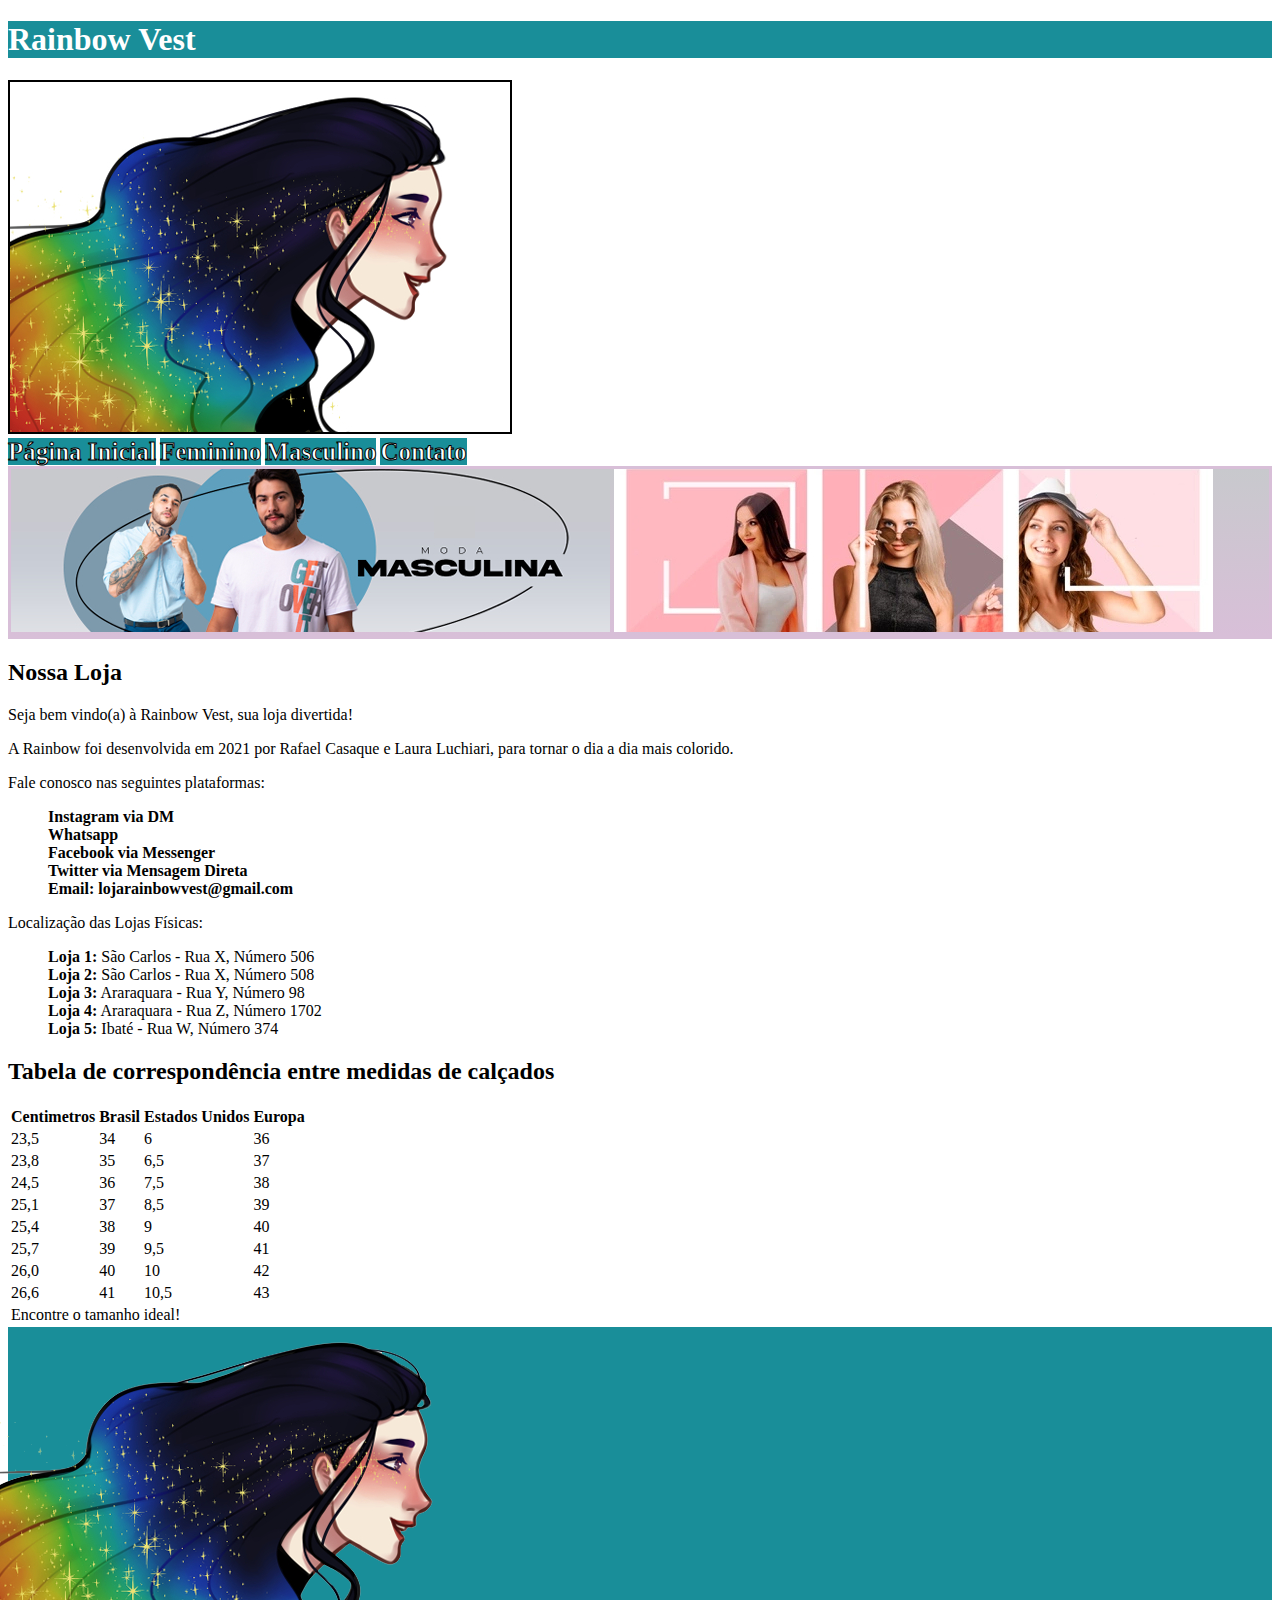
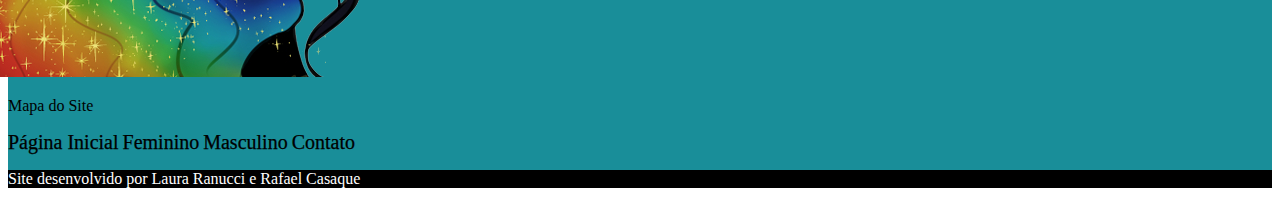
<file: rainbow vest/index.html>
<!DOCTYPE html>
<html lang="pt-br">

<head>
    <meta charset="UTF-8">
    <meta http-equiv="X-UA-Compatible" content="IE=edge">
    <meta name="viewport" content="width=device-width, initial-scale=1.0">
    <title>Rainbow Vest - Página Inicial</title>
    <link href="css/style.css" rel="stylesheet">
    <link rel="shortcut icon" href="images/shortcut.png">
    <!-- CSS Only -->
    <link href="https://cdn.jsdelivr.net/npm/bootstrap@5.1.3/dist/css/bootstrap.min.css" rel="stylesheet"
        integrity="sha384-1BmE4kWBq78iYhFldvKuhfTAU6auU8tT94WrHftjDbrCEXSU1oBoqyl2QvZ6jIW3" crossorigin="anonymous">
</head>

<body class="container-fluid">
    <header class="row mb-2">
        <h1 class="text-center align-text-top p-2">Rainbow Vest</h1>
        <div class="text-center">
            <img src="images/photo2.jpg" class="col-3 header-logo" alt="logo do site">
        </div>
    </header>

    <nav class="row text-center mb-5">
        <a href="index.html" class="col-3">Página Inicial</a>
        <a href="feminino.html" class="col-3">Feminino</a>
        <a href="masculino.html" class="col-3">Masculino</a>
        <a href="contato.html" class="col-3">Contato</a>
    </nav>
    <aside class="row mb-5 aside-main">
        <img alt="banner masculino" src="images/banner2.jpg" class="col-6">
        <img alt="banner feminino" src="images/banner.jpg" class="col-6">
        
    </aside>
    <main>
        <div class="row">
            <div class="text-center">
                
                    <h2><b>Nossa Loja</b></h2>
                    <p>Seja bem vindo(a) à Rainbow Vest, sua loja divertida!</p>
                    <p>A Rainbow foi desenvolvida em 2021 por Rafael Casaque e Laura Luchiari, para tornar o dia a dia
                        mais colorido.</p>
                
            </div>

            <div class="text-center">
                <p>Fale conosco nas seguintes plataformas:</p>
                <ol class="plataformas">                    
                    <li><b>Instagram via DM</b></li>
                    <li><b>Whatsapp</b></li>
                    <li><b>Facebook via Messenger</b></li>
                    <li><b>Twitter via Mensagem Direta</b></li>
                    <li><b>Email: lojarainbowvest@gmail.com</b></li>
                </ol>
            </div>
            <div class="text-center">
                <p>Localização das Lojas Físicas:</p>
                <ul class="lojas">
                    <li><b>Loja 1:</b> São Carlos - Rua X, Número 506</li>
                    <li><b>Loja 2:</b> São Carlos - Rua X, Número 508</li>
                    <li><b>Loja 3:</b> Araraquara - Rua Y, Número 98</li>
                    <li><b>Loja 4:</b> Araraquara - Rua Z, Número 1702</li>
                    <li><b>Loja 5:</b> Ibaté - Rua W, Número 374</li>
                </ul>
            </div>

            <div class="mb-3 text-center container-fluid row">
                <h2>Tabela de correspondência entre medidas de calçados</h2>                    
                <div class="col-3"></div>
                <table class="col-6 text-center">                        
                    <thead class="text-center">
                        <tr>
                            <th class="destaque">Centimetros</th>
                            <th>Brasil</th>
                            <th class="destaque">Estados Unidos</th>
                            <th>Europa</th>
                        </tr>
                    </thead>
                    <tbody>
                        <tr>
                            <td class="destaque">23,5</td>
                            <td>34</td>
                            <td class="destaque">6</td>
                            <td>36</td>
                        </tr>
                        <tr>
                            <td class="destaque">23,8</td>
                            <td>35</td>
                            <td class="destaque">6,5</td>
                            <td>37</td>
                        </tr>
                        <tr>
                            <td class="destaque">24,5</td>
                            <td>36</td>
                            <td class="destaque">7,5</td>
                            <td>38</td>
                        </tr>
                        <tr>
                            <td class="destaque">25,1</td>
                            <td>37</td>
                            <td class="destaque">8,5</td>
                            <td>39</td>
                        </tr>
                        <tr>
                            <td class="destaque">25,4</td>
                            <td>38</td>
                            <td class="destaque">9</td>
                            <td>40</td>
                        </tr>
                        <tr>
                            <td class="destaque">25,7</td>
                            <td>39</td>
                            <td class="destaque">9,5</td>
                            <td>41</td>
                        </tr>
                        <tr>
                            <td class="destaque">26,0</td>
                            <td>40</td>
                            <td class="destaque">10</td>
                            <td>42</td>
                        </tr>
                        <tr>
                            <td class="destaque">26,6</td>
                            <td>41</td>
                            <td class="destaque">10,5</td>
                            <td>43</td>
                        </tr>
                    </tbody>
                    <tfoot>
                        <tr>
                            <td colspan="4">Encontre o tamanho ideal!</td>
                        </tr>
                    </tfoot>
                </table>
            </div>
        </div>
    </main>
    <footer class="row">
        <img src="images/photo2.png" class="col-2" alt="logo do site">
        <div class="col-8"></div>
        <nav class="nav-footer col-2">
            <p class="row">Mapa do Site</p>
            <a href="index.html" class="row text-center">Página Inicial</a>
            <a href="feminino.html" class="row">Feminino</a>
            <a href="masculino.html" class="row">Masculino</a>
            <a href="contato.html" class="row">Contato</a>
        </nav>
        <p class="text-center">Site desenvolvido por Laura Ranucci e Rafael Casaque</p>
    </footer>
</body>

</html>
</file>
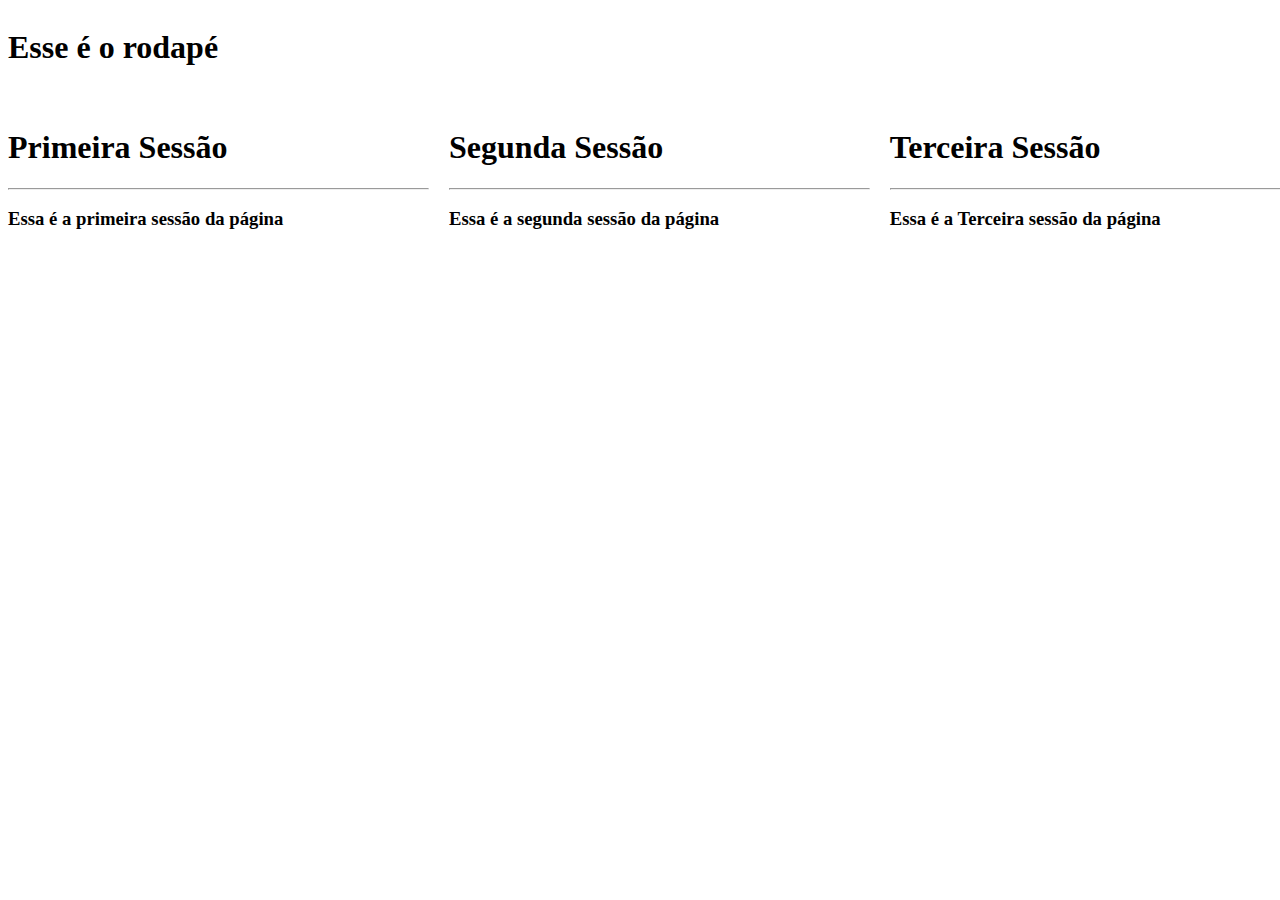
<file: Css_Grid_Layout.html>
<!DOCTYPE html>
<html lang="en">
<head>
    <meta charset="UTF-8">
    <meta http-equiv="X-UA-Compatible" content="IE=edge">
    <meta name="viewport" content="width=device-width, initial-scale=1.0">
    <title>Css - Grid Layout</title>

    <style>

        /*https://css-tricks.com/snippets/css/complete-guide-grid/*/

        body{
            display: grid;
            grid-template-rows: auto;   /*linhas do template são automáticas*/
            /*formas de se dividir as colunas*/
            grid-template-columns: 20% 60% 20%;
            grid-template-columns: 500px 300px 400px;
            grid-template-columns: 3fr 5fr 4fr; /*divisão fracionária (o padrão é sempre 12 no denominador*/
            grid-template-columns: 33.3% 33.3% 33.3%;            
            grid-template-areas: "sessão1 sessão1 sessão1" "esq centro dir" "rodapé rodapé rodapé"; /*define o nome das linhas*/            
            row-gap: 20px;  /*Coloca espaçamento entre as linhas*/
            column-gap: 20px;   /*Coloca espaçamento entre as colunas*/
            

        }
        body>footer{
            grid-area: sessão1;

            /*Forma alternativa de posicionamento

            grid-row: 1;
            grid-column:2;
            grid-column:2 / span 3; ocupa da coluna 2 até a 3
            */
        }
    </style>
</head>
<body>    
        <section>
            <h1>Primeira Sessão</h1>
            <hr>
            <h3>Essa é a primeira sessão da página</h3>
        </section>
        <section>
            <h1>Segunda Sessão</h1>
            <hr>
            <h3>Essa é a segunda sessão da página</h3>
        </section>
        <section>
            <h1>Terceira Sessão</h1>
            <hr>
            <h3>Essa é a Terceira sessão da página</h3>
        </section>   
        <footer>
            <h1>Esse é o rodapé</h1>
        </footer> 
</body>
</html>
</file>
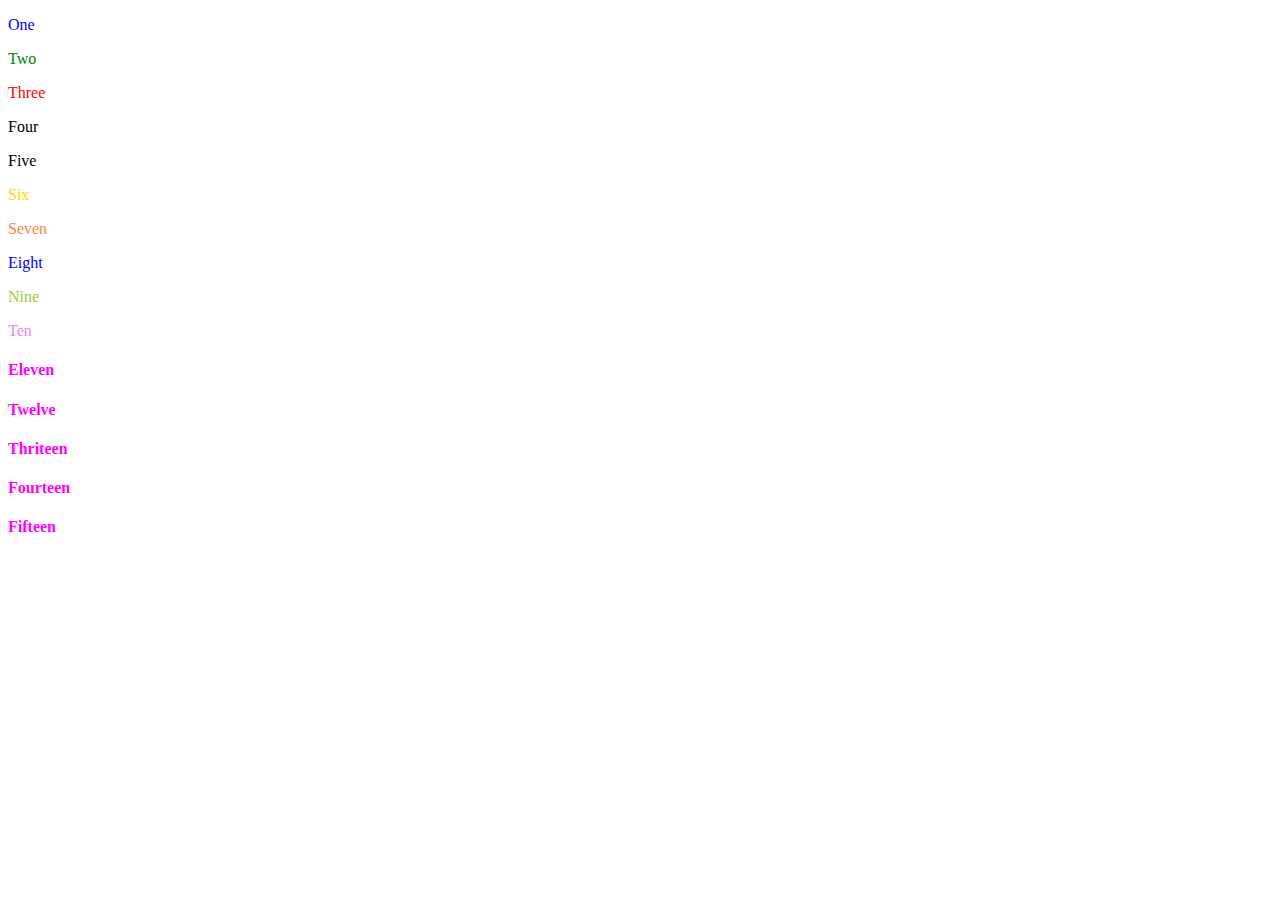
<file: Css_Selectors.html>
<!DOCTYPE html>
<html lang="en">
<head>
    <meta charset="UTF-8">
    <meta http-equiv="X-UA-Compatible" content="IE=edge">
    <meta name="viewport" content="width=device-width, initial-scale=1.0">
    <title>Css Selectors</title>
    <style>
        p{
            color:blue;
        }
        .p2{
            color:green;
        }
        #p3{
            color:red;
        }
        
        /*combinadores*/

        .p4, .p5{   /*Seleciona ambas as classes*/
            color: black;
        }
        div p{      /*Seleciona os elementos p que são descendentes de div*/
            color:gold;
        }
        div>p{      /*Seleciona os elementos p que são filhos direto de div*/
            color: coral;
        }
        .p6+p{      /*Seleciona o elemento p que são irmãos imediatos de .p6*/
            color: yellowgreen;
        }
        .p7~p{      /*Seleciona todos os elementos p que vem depois de .p7*/
            color: violet;
        }

        /*Seletores por atributos (muito utilizado em forms)*/
        
        [atributo]{     /*Seleciona todos os elemtnos com "atributo" como atributo*/
            color: cyan;
        }
        [atributo="verde azul vermelho"]{   /*Seleciona todos os elemtnos com que tem "verde azul vermelho" como atributo*/
            color: rgb(136, 255, 0);
        }
        [atributo^="verde"]{    /*Seleciona todos os elemtnos que tem "verde" como começo do atributo*/
            color: red;
        }
        [atributo~="verde"]{    /*Seleciona todos os elemtnos que tem a palavra "verde" como atributo*/
            color: gray;
        }
        [atributo~="azul"]{     /*Seleciona todos os elemtnos que tem a palavra "azul" como atributo*/
            color: red;
        }
        [atributo^="v"]{        /*Seleciona todos os elemtnos que tenham "v" no começo do atributo*/
            color: rgb(0, 162, 255);
        }
        [atributo$="lho"]{      /*Seleciona todos os elemtnos que tenham "v" no término do atributo*/
            color: red;
        }
        [atributo*="az"]{       /*Seleciona todos os elemtnos que tenham "az" presente no atributo*/
            color: rgb(255, 0, 255);
        }

        /*Pseudo Seletores*/
        /*Selecionam os elementos com base em seu estado*/

        /*Por exemplo, o comando hover*/

        p:hover{    /*Seleciona os elementos quando o mouse é passado em cima*/
            color: black;
        }        
        p*{
            color: aquamarine;
        }

    </style>

</head>
<body>
    <p>One</p>
    <p class="p2">Two</p>
    <p id="p3">Three</p>
    <p class="p4">Four</p>
    <p class="p5">Five</p>
    <div>
        <section>
            <p>Six</p>
        </section>
    </div>
    <div>
        <p>Seven</p>
    </div>
    <p class="p6">Eight</p>
    <p class="p7">Nine</p>    
    <p>Ten</p>
    <h4 atributo="verde azul vermelho">Eleven</h4>
    <h4 atributo="verde azul vermelho">Twelve</h4>
    <h4 atributo="verde azul vermelho">Thriteen</h4>
    <h4 atributo="verde azul vermelho">Fourteen</h4>
    <h4 atributo="verde azul vermelho">Fifteen</h4>
</body>
</html>
</file>
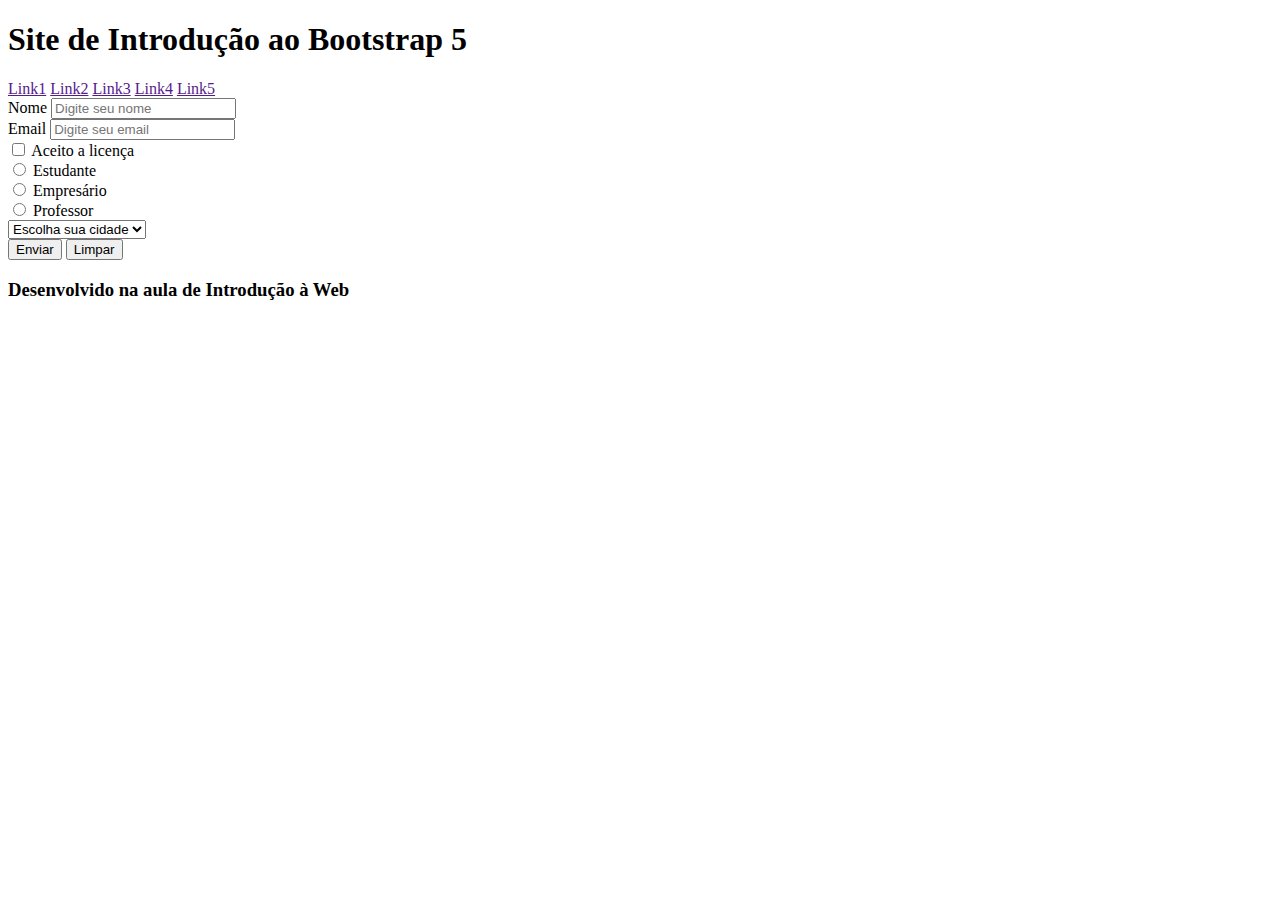
<file: introdução ao Bootstrap.html>
<!DOCTYPE html>
<html lang="pt-br">
<head>
    <meta charset="UTF-8">
    <meta http-equiv="X-UA-Compatible" content="IE=edge">
    <meta name="viewport" content="width=device-width, initial-scale=1.0">
    <title>Introdução ao Bootstrap</title>
    <!-- CSS Only -->
    <link href="https://cdn.jsdelivr.net/npm/bootstrap@5.1.3/dist/css/bootstrap.min.css" rel="stylesheet" integrity="sha384-1BmE4kWBq78iYhFldvKuhfTAU6auU8tT94WrHftjDbrCEXSU1oBoqyl2QvZ6jIW3" crossorigin="anonymous">
</head>
<body>
    <div class="container-fluid"> <!--Elemento container que ocupa 100% da tela-->
        <div class="row"> <!--Cria uma linha no sistema grid-->
            <div class="col text-center">
                <h1>Site de Introdução ao Bootstrap 5</h1> 
            </div>
        </div>
        
        <div class="row"> 
            <div class="col-2">
                <nav class="flex-column">
                    <a class="nav-link active" href="">Link1</a>
                    <a class="nav-link" href="">Link2</a>
                    <a class="nav-link" href="">Link3</a>
                    <a class="nav-link" href="">Link4</a>
                    <a class="nav-link" href="">Link5</a>
                </nav>
            </div>
            <div class="col-8">
                <form>
                    <div class="mb-3">
                        <label for="nome" class="form-label">Nome</label>
                        <input type="text" id="nome" name="nome" class="form-control" placeholder="Digite seu nome">                        
                    </div>
                    <div class="mb-3">
                        <label for="email" class="form-label">Email</label>
                        <input type="email" id="email" name="email" class="form-control" placeholder="Digite seu email">                    
                    </div>
                    <div class="mb-3 form-check">
                        <input type="checkbox" id="aceito" name="licenca" value="1" class="form-check-input">
                        <label for="aceito" class="form-check-label">Aceito a licença</label>
                    </div>
                    <div class="form-check">
                        <input type="radio" id="r1" name="profissao" value="1" class="form-check-input">
                        <label for="r1" class="form-check-label">Estudante</label>
                    </div>
                    <div class="form-check">
                        <input type="radio" id="r2" name="profissao" value="2" class="form-check-input">
                        <label for="r1" class="form-check-label">Empresário</label>                        
                    </div>
                    <div class="mb-3 form-check">
                        <input type="radio" id="r3" name="profissao" value="3" class="form-check-input">
                        <label for="r1" class="form-check-label">Professor</label>
                    </div>                                                            

                    <select name="cidade" class="form-select mb-3">
                        <option>Escolha sua cidade</option>
                        <option value="1">São Carlos</option>
                        <option value="1">São Paulo</option>
                        <option value="1">Piracicab</option>
                        <option value="1">Campinas</option>
                    </select>
                    <div class="text-center">
                        <button type="submit" class="btn btn-primary">Enviar</button>
                        <button type="reset" class="btn btn-danger">Limpar</button>
                    </div>
                </form>
            </div>
            <div class="col-2"></div>
        </div>
        
        <div class="row"> 
            <div class="col text-center">
                <h3>Desenvolvido na aula de Introdução à Web</h3>
            </div>
        </div>
    </div>   


    <!-- JavaScript Bundle with Popper -->
    <script src="https://cdn.jsdelivr.net/npm/bootstrap@5.1.3/dist/js/bootstrap.bundle.min.js" integrity="sha384-ka7Sk0Gln4gmtz2MlQnikT1wXgYsOg+OMhuP+IlRH9sENBO0LRn5q+8nbTov4+1p" crossorigin="anonymous"></script>
</body>
</html>
</file>
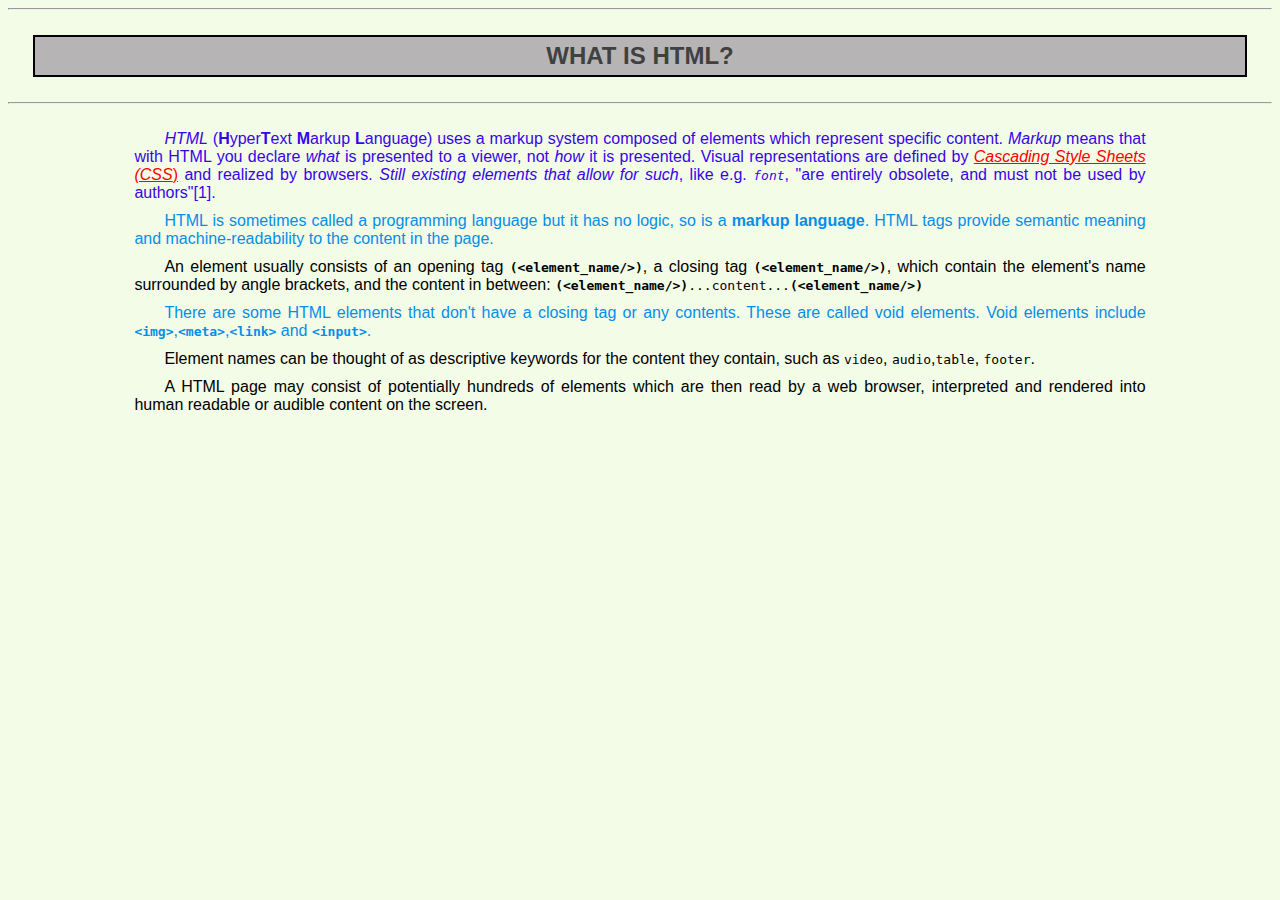
<file: What is HTML.html>
<!--ATENTION-->
<!--this page is hosted at https://what-is-html.web.app/-->

<!DOCTYPE html>
<html lang="en">

<head>
    <meta charset="UTF-8">
    <meta http-equiv="X-UA-Compatible" content="IE=edge">
    <meta name="viewport" content="width=device-width, initial-scale=1.0">
    <title>What is HTML?</title>
    <meta name="description" content="HTML uses a markup system composed of elements which represent specific content ">
    <!-- Essa Tag é usada como descrição no browser previamente exibida na busca-->

    <style>
        p {
            text-indent: 30px;
            margin: 0% 10% 0% 10%;
            text-align: justify;
            margin-bottom: 10px;
        }

        h2 {
            text-align: center;
            text-transform: uppercase;
            background-color: rgb(182, 180, 180);
            color: rgb(65, 64, 64);
            margin: 25px 25px 25px 25px;
            /*top,right,bottom,left*/
            padding: 5px 5px 5px 5px;
            /*top,right,bottom,left*/
            border: solid 2px black;
            /*border-style,border-width-border-color*/
        }

        body {
            background-color: rgb(243, 252, 231);
            font-family: sans-serif;
        }

        #emphasis {
            color: rgb(55, 5, 233)
        }

        .emphasis {
            color: rgb(5, 142, 233)
        }

        a:visited {
            /*Quando o usuário já visitou o link*/
            color: rgb(255, 0, 0);
        }

        a:hover {
            /*Quando o mouse é passado sobre o link*/
            color: rgb(0, 0, 255);
        }

        a:active {
            /*Quando o mouse é clicado sobre o link*/
            color: rgb(0, 255, 0);
        }

    </style>


</head>

<body>
    <hr>
    <h2><b>What is HTML?</b></h2>    
    <hr>
    <br>
    <p id="emphasis"><i>HTML</i> (<b>H</b>yper<b>T</b>ext <b>M</b>arkup <b>L</b>anguage) uses a markup system composed
        of elements
        which represent specific content. <i>Markup</i> means that with HTML you declare <i>what</i> is presented to a
        viewer, not <i>how</i>
        it is presented. Visual
        representations are defined by <a href=""><i>Cascading Style Sheets (CSS</i>)</a> and realized by browsers.
        <i>Still existing
            elements that allow for such</i>, like e.g. <code><i>font</i></code>, "are entirely obsolete, and must not
        be used by
        authors"[1].
    </p>

    <p class="emphasis">HTML is sometimes called a programming language but it has no logic, so is a <b>markup
            language</b>. HTML tags
        provide semantic meaning and machine-readability to the content in the page.</p>

    <p>An element usually consists of an opening tag <code><b>(&lt;element_name/&gt;)</b></code>, a closing tag
        <code><b>(&lt;element_name/&gt;)</b></code>,
        which contain the
        element's name surrounded by angle brackets, and the content in between:
        <code><b>(&lt;element_name/&gt;)</b>...content...<b>(&lt;element_name/&gt;)</b></code>
    </p>

    <p class="emphasis">There are some HTML elements that don't have a closing tag or any contents. These are called
        void elements. Void
        elements include
        <code><b>&lt;img&gt;</b></code>,<code><b>&lt;meta&gt;</b></code>,<code><b>&lt;link&gt;</b></code> and
        <code><b>&lt;input&gt;</b></code>.
    </p>

    <p>Element names can be thought of as descriptive keywords for the content they contain, such as <code>video</code>,
        <code>audio</code>,<code>table</code>, <code>footer</code>.
    </p>

    <p>A HTML page may consist of potentially hundreds of elements which are then read by a web browser, interpreted
        and rendered into human readable or audible content on the screen.</p>


</body>

</html>
</file>
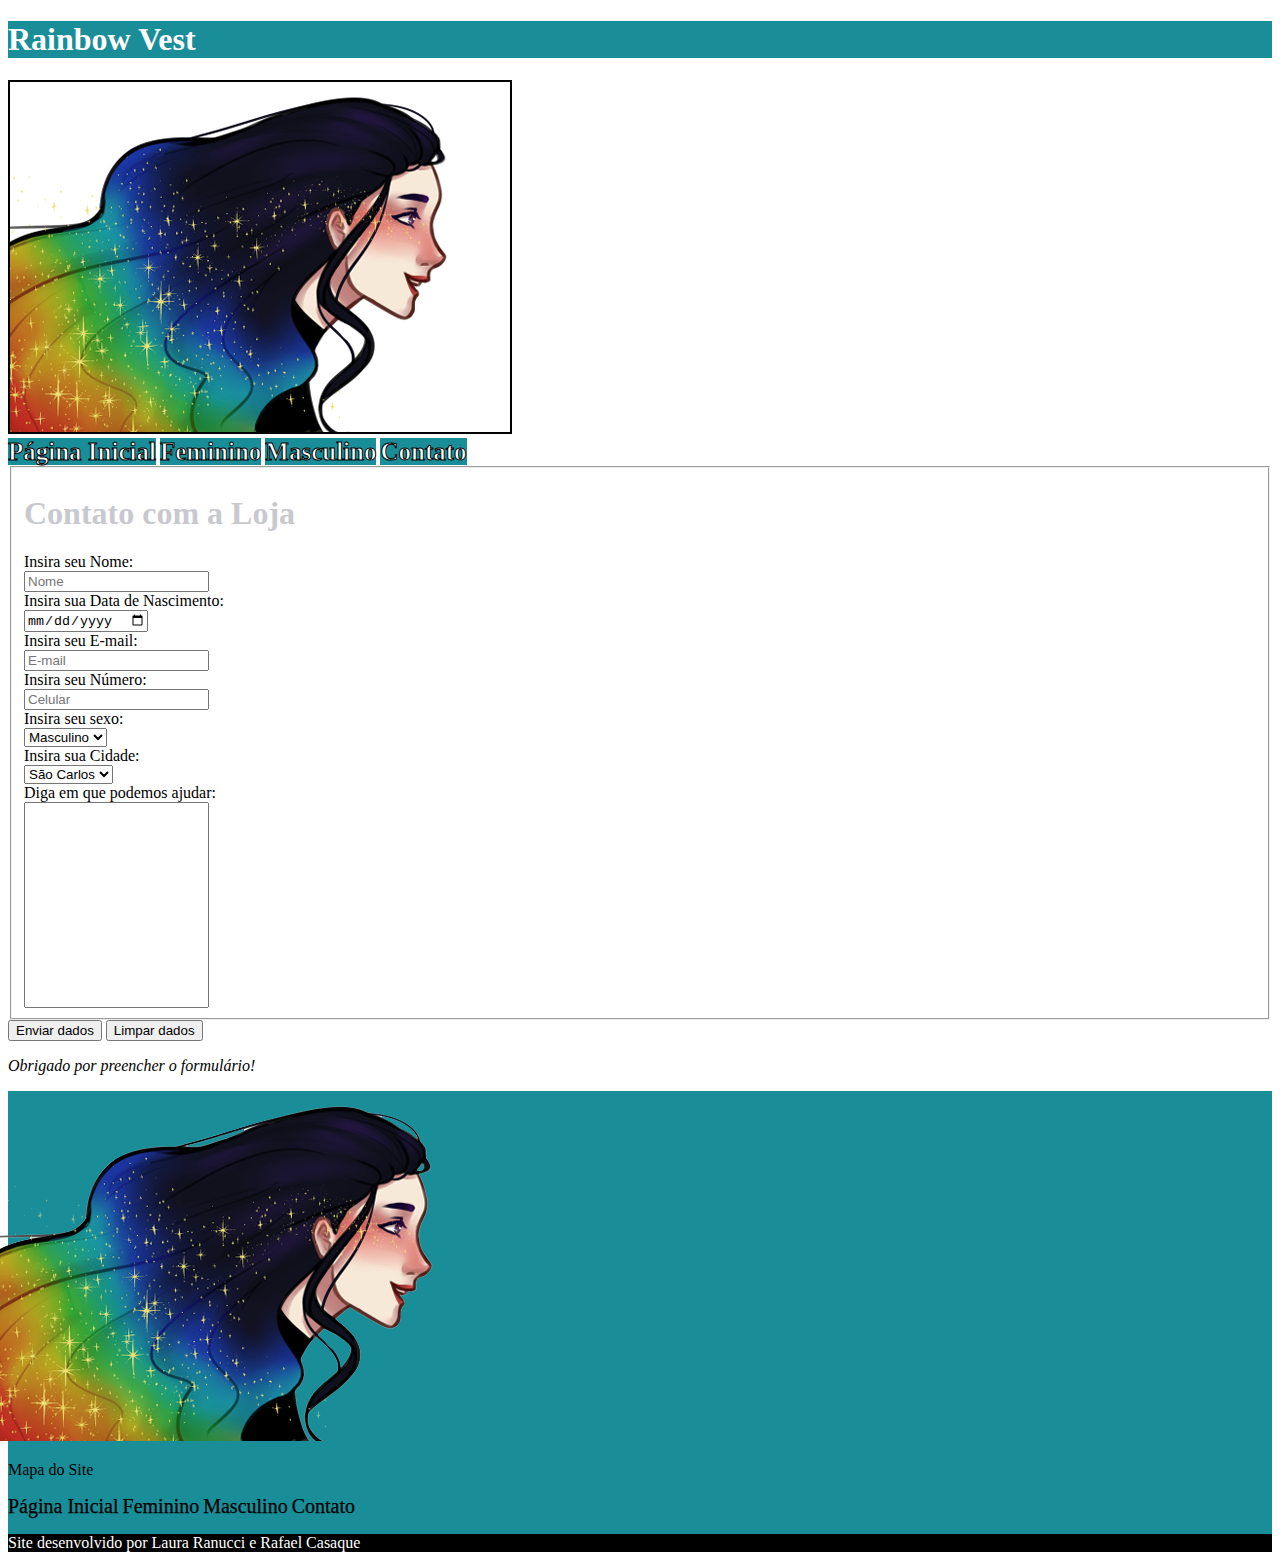
<file: rainbow vest/contato.html>
<!DOCTYPE html>
<html lang="pt-br">

<head>
    <meta charset="UTF-8">
    <title>Rainbow Vest - Contato</title>
    <link rel="shortcut icon" href="images/shortcut.png">
    <link href="https://cdn.jsdelivr.net/npm/bootstrap@5.1.3/dist/css/bootstrap.min.css" rel="stylesheet"
        integrity="sha384-1BmE4kWBq78iYhFldvKuhfTAU6auU8tT94WrHftjDbrCEXSU1oBoqyl2QvZ6jIW3" crossorigin="anonymous">
    <link href="css/style.css" rel="stylesheet">
</head>

<body class="container-fluid">

    <header class="row mb-2">
        <h1 class="text-center align-text-top p-2">Rainbow Vest</h1>
        <div class="text-center">
            <img src="images/photo2.jpg" class="col-3 header-logo" alt="logo do site">
        </div>
    </header>

    <nav class="row text-center mb-5">
        <a href="index.html" class="col-3">Página Inicial</a>
        <a href="feminino.html" class="col-3">Feminino</a>
        <a href="masculino.html" class="col-3">Masculino</a>
        <a href="contato.html" class="col-3">Contato</a>
    </nav>
    <main>
        <form class="row">
            <fieldset>
            <h1 class="text-center">Contato com a Loja</h1>
            <div class="mb-3 text-center container-fluid row">
                <label for="nome" class="form-label text-center">Insira seu Nome:</label>
                <div class="col-3"></div>
                <input id="nome" type="text" name="nome" placeholder="Nome" minlength="4" maxlength="10" class="col-6" required>
                <div class="col-3"></div>
            </div>

            <div class="mb-3 text-center container-fluid row">
                <label for="data-de-nascimento" class="form-label">Insira sua Data de Nascimento:</label>
                <div class="col-3"></div>
                <input id="data-de-nascimento" type="date" name="data de nascimento" class="col-6" required>
                <div class="col-3"></div>
            </div>

            <div class="mb-3 text-center container-fluid row">
                <label for="email" class="form-label">Insira seu E-mail:</label>
                <div class="col-3"></div>
                <input id="email" type="text" name="email" placeholder="E-mail" minlength="6" maxlength="50" class="col-6"
                    required>
                <div class="col-3"></div>
            </div>

            <div class="mb-3 text-center container-fluid row">
                <label for="num" class="form-label">Insira seu Número:</label>
                <div class="col-3"></div>
                <input id="num" type="text" name="num" placeholder="Celular" minlength="9" maxlength="14" class="col-6" required>
                <div class="col-3"></div>
            </div>

            <div class="mb-3 text-center container-fluid row">
                <label for="sexo" class="form-label">Insira seu sexo:</label>
                <div class="col-3"></div>
                <select id="sexo" name="sexo" class="col-6">
                    <option>Masculino</option>
                    <option>Feminino</option>
                    <option>Outro</option>
                </select>
                <div class="col-3"></div>
            </div>

            <div class="mb-3 text-center container-fluid row">
                <label for="cidade" class="form-label">Insira sua Cidade:</label>
                <div class="col-3"></div>
                <select id="cidade" name="cidade" class="col-6">
                    <option value="1">São Carlos</option>
                    <option value="2">Araraquara</option>
                    <option value="3">Ibaté</option>
                </select>
                <div class="col-3"></div>
            </div>

            <div class="mb-3 text-center container-fluid row">
                <label for="atendimento" class="form-label">Diga em que podemos ajudar:</label>
                <div class="col-3"></div>
                <input id="atendimento" type="text" name="atendimento" style="height:200px" placeholder="" minlength="1" maxlength="300"
                    class="col-6" required>
                <div class="col-3"></div>
            </div>
        </fieldset>
            <div class="col-3"></div>
            <button type="button" class="btn btn-outline-primary col-3">Enviar dados</button>
            <button type="reset" class="btn btn-outline-danger col-3">Limpar dados</button>
            <p class="text-center"><i>Obrigado por preencher o formulário!</i></p>
        </form>
    </main>
    <footer class="row">
        <img src="images/photo2.png" class="col-2" alt="logo do site">
        <div class="col-8"></div>
        <nav class="nav-footer col-2">
            <p class="row">Mapa do Site</p>
            <a href="index.html" class="row text-center">Página Inicial</a>
            <a href="feminino.html" class="row">Feminino</a>
            <a href="masculino.html" class="row">Masculino</a>
            <a href="contato.html" class="row">Contato</a>
        </nav>
        <p class="text-center">Site desenvolvido por Laura Ranucci e Rafael Casaque</p>
    </footer>
</body>
</file>
<file: rainbow vest/css/style.css>
.header-logo{
    border: solid black 2px;
}

header>h1{
    background-color:#198e99;
}

header~nav>a{
    -webkit-text-stroke-width: 1px;
    -webkit-text-stroke-color: #000;    
    text-decoration: none;
    background-color: #198e99;
    color: white;    
    font-size: 25px;
    font-weight: bold;
}

header~nav>a:hover{
    color: white;
    background-color:#0e545a;
}

h5{
    display: inline;
}

header>h2{
    font-size: 20px;
}

main~footer{
    background-color:#198e99;
}

nav~p{    
    color: rgb(255, 255, 255);
    background-color:#000000;    
}
nav>p{ 
    color:rgb(0, 0, 0);
}

.nav-footer>p~a{
    -webkit-text-stroke-width: 0.25px;
    -webkit-text-stroke-color: #000;
    font-size: 20px;
    color: rgb(0, 0, 0);
    text-decoration: none;
}

.nav-footer>p~a:hover{
    color: white;
    text-decoration: underline;
}
footer>img{
    margin-left: -12px;
}

header~img{
    width:70%;
}

section{
    background-color: rgb(241, 255, 255);    
}

footer>.container-fluid{
    color: white;
    background-color: rgb(38, 91, 126);
}

footer>.mb-1{
    color: white;
    background-color: rgb(43, 153, 226);
}

button:hover{
    color:rgb(0, 0, 0);    
}

aside{
    background-color: thistle;
    border: solid thistle 3px;
}

body>header>h1{
    color: white;
}

ol>li, ul>li{
    list-style-type: none;
}

.aside-masc{
    background-color:#c8c9cd;
    border: solid 2px #c8c9cd;
}

.aside-main{
    background-image: linear-gradient(#c8c9cd, thistle);
}

h1{
    color: #c8c9cd;
}
</file>
